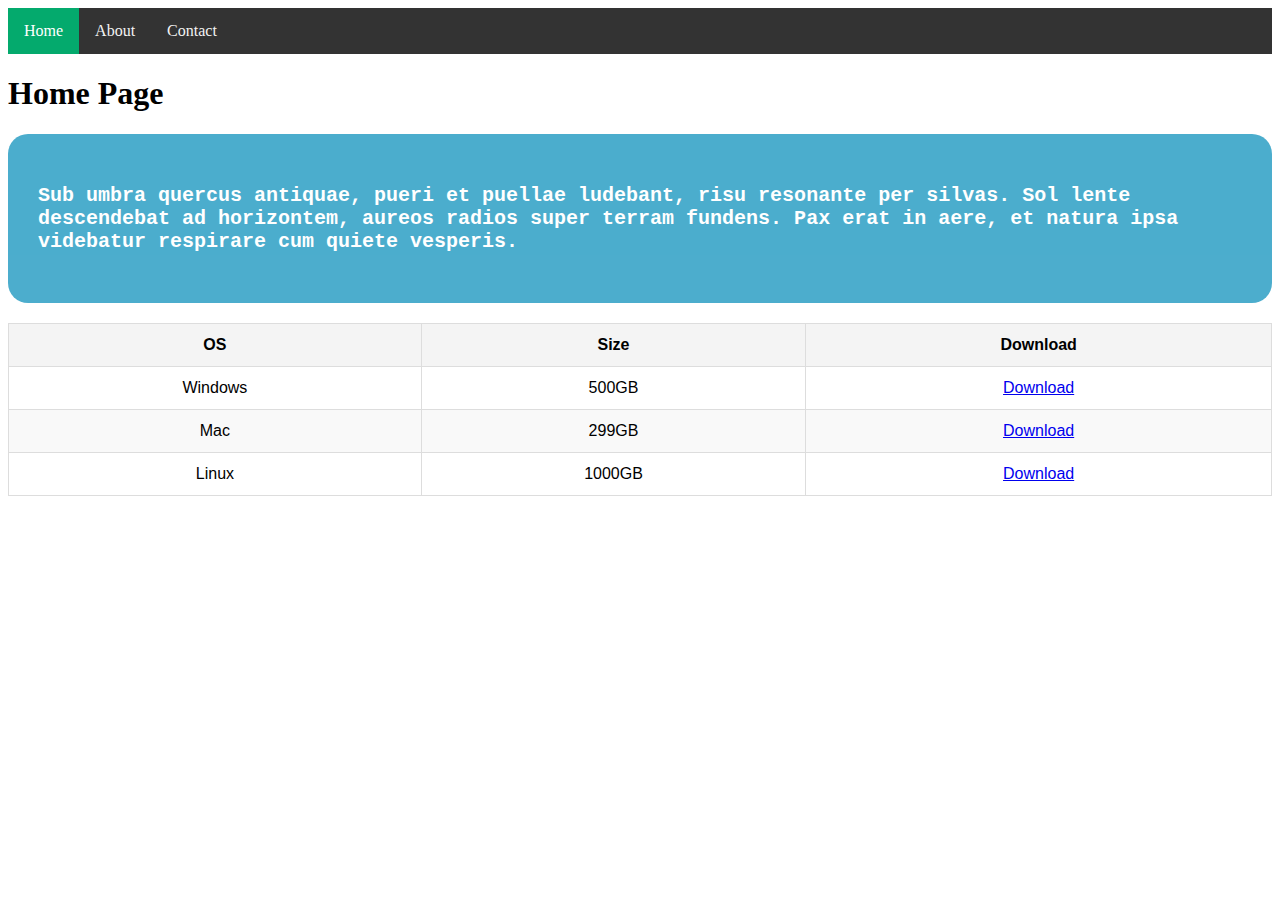
<file: index.html>
<!DOCTYPE html>
<html lang="en">
<head>
  <meta charset="UTF-8">
  <title>Home</title>
  <link rel="stylesheet" href="styles.css">
</head>
<body>
  <header>
    <nav class="navbar">
      <a href="index.html" class="nav-link active">Home</a>
      <a href="about.html" class="nav-link">About</a>
      <a href="contact.html" class="nav-link">Contact</a>
    </nav>
  </header>
  <main>
    <h1>Home Page</h1>
    <div class="text-container">
      <p class="text">Sub umbra quercus antiquae, pueri et puellae ludebant, risu resonante per silvas. Sol lente descendebat ad horizontem, aureos radios super terram fundens. Pax erat in aere, et natura ipsa videbatur respirare cum quiete vesperis.</p>
    </div>

    <table class="element-table">
      <thead>
        <tr>
          <th>OS</th>
          <th>Size</th>
          <th>Download</th>
        </tr>
      </thead>
      <tbody>
        <tr>
          <td>Windows</td>
          <td>500GB</td>
          <td><a href="https://supercell.com/en/games/clashroyale/" target="_blank">Download</a>
</td>
        </tr>
        <tr>
          <td>Mac</td>
          <td>299GB</td>
          <td><a href="https://www.koalastothemax.com" target="_blank">Download</a>
</td>
        </tr>
        <tr>
          <td>Linux</td>
          <td>1000GB</td>
          <td><a href="https://minesweeperonline.com" target="_blank">Download</a></td>
        </tr>

      </tbody>
    </table>
  </main>
</body>
</html>
</file>
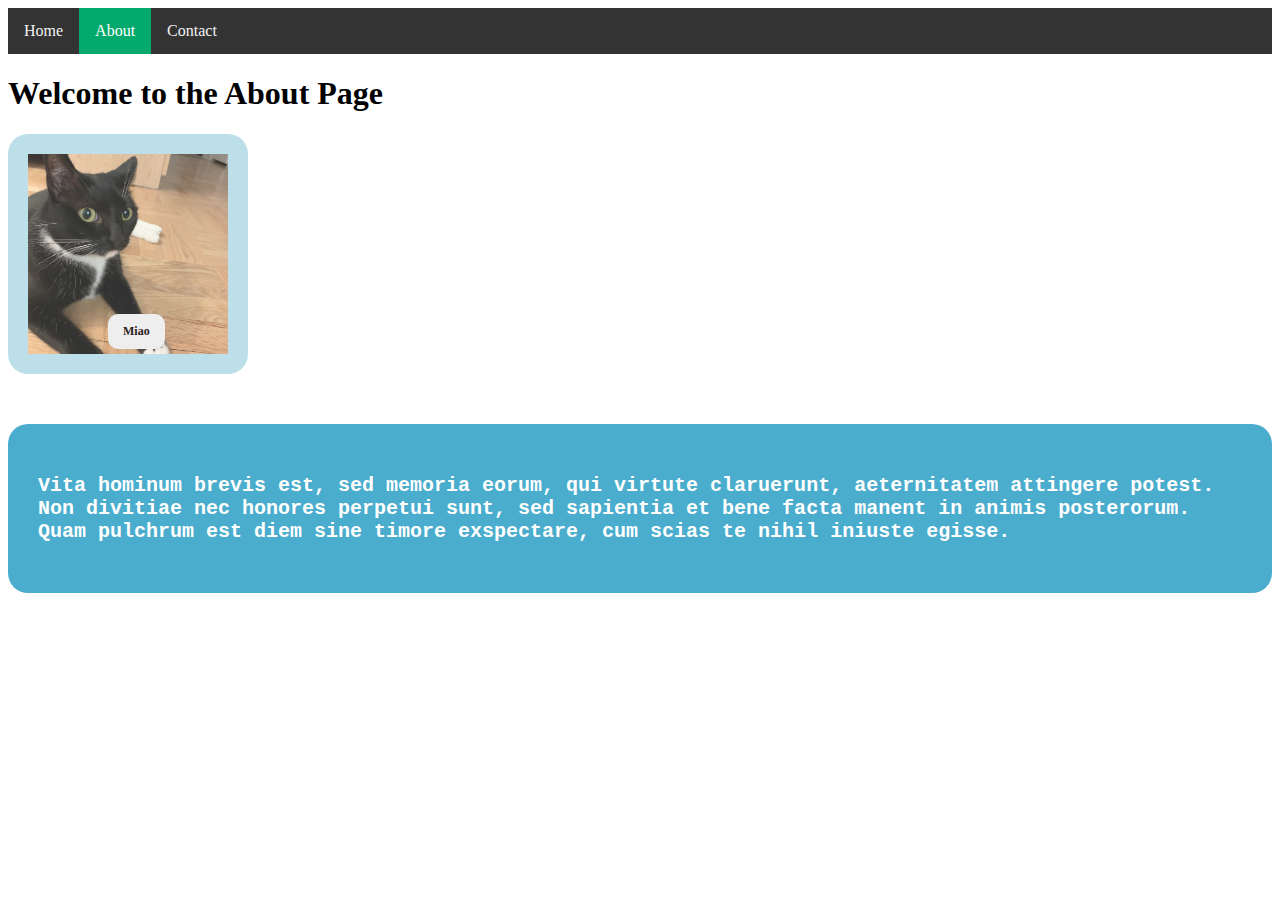
<file: about.html>
<!DOCTYPE html>
<html lang="en">
<head>
  <meta charset="UTF-8">
  <title>About</title>
  <link rel="stylesheet" href="styles.css">
</head>
<body>
  <header>
    <nav class="navbar">
      <a href="index.html" class="nav-link">Home</a>
      <a href="about.html" class="nav-link active">About</a>
      <a href="contact.html" class="nav-link">Contact</a>
    </nav>
  </header>
  <main>
    <h1>Welcome to the About Page</h1>
    <div class="chunk-container">
      <div class="image-container">
        <img src="kitty.jpg" alt="Image on top" class="image-on-top">
        <div class="overlay-text">Miao</div>

      </div>
    </div>
    

    <br><br><br><br><br>
    <div class="text-container">
      <p class="text">Vita hominum brevis est, sed memoria eorum, qui virtute claruerunt, aeternitatem attingere potest. Non divitiae nec honores perpetui sunt, sed sapientia et bene facta manent in animis posterorum. Quam pulchrum est diem sine timore exspectare, cum scias te nihil iniuste egisse.</p>
    </div>

    
  </main>
</body>
</html>
</file>
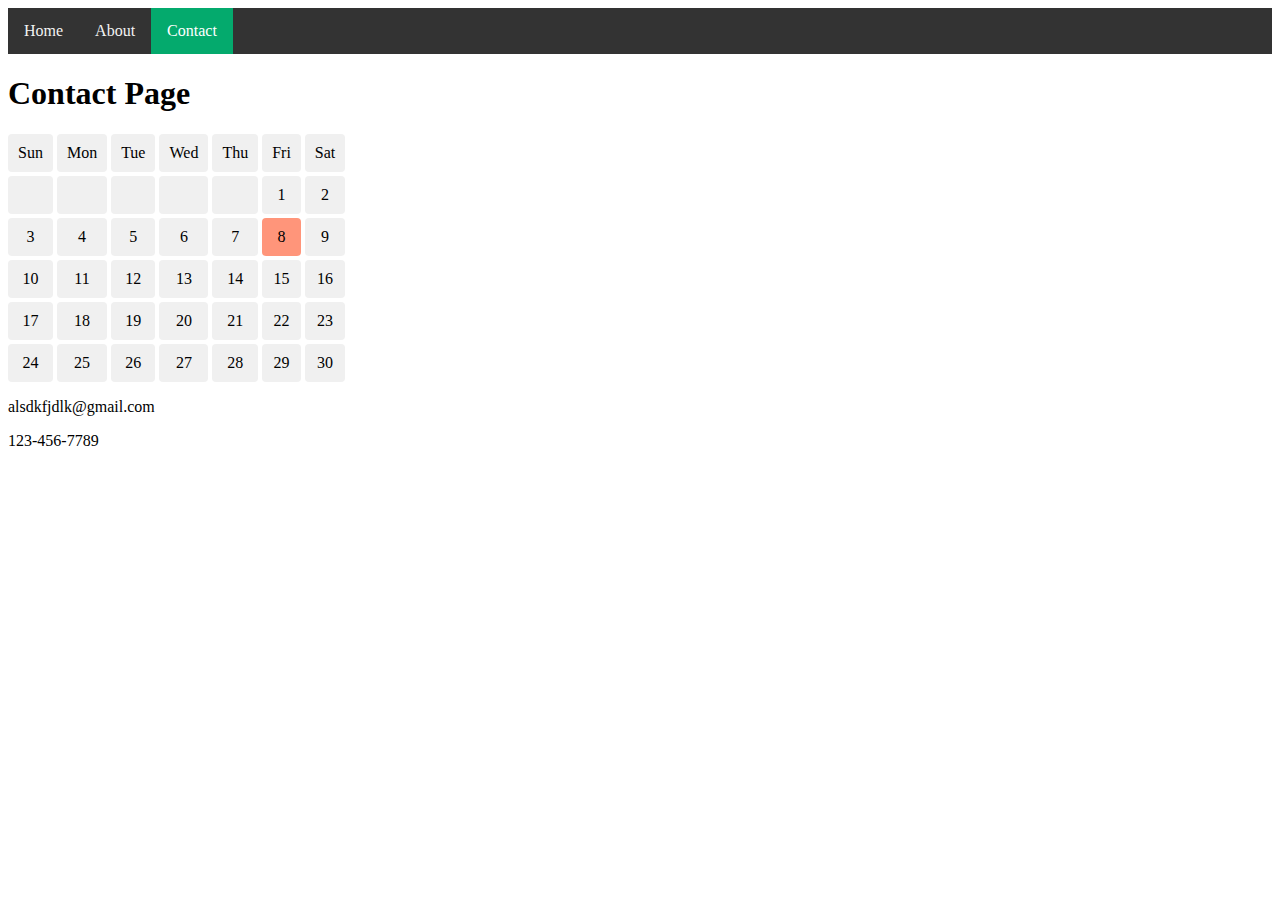
<file: contact.html>
<!DOCTYPE html>
<html lang="en">
<head>
  <meta charset="UTF-8">
  <title>Contact</title>
  <link rel="stylesheet" href="styles.css">
</head>
<body>
  <header>
    <nav class="navbar">
      <a href="index.html" class="nav-link">Home</a>
      <a href="about.html" class="nav-link">About</a>
      <a href="contact.html" class="nav-link active">Contact</a>
    </nav>
  </header>
  <main>
    <h1>Contact Page</h1>

    <div class="calendar">
      <div>Sun</div><div>Mon</div><div>Tue</div><div>Wed</div><div>Thu</div><div>Fri</div><div>Sat</div>
      <div></div><div></div><div></div><div></div><div></div><div>1</div><div>2</div><div>3</div><div>4</div><div>5</div>
      <div>6</div><div>7</div><div>8</div><div>9</div><div>10</div><div>11</div><div>12</div><div>13</div><div>14</div><div>15</div><div class ="current-day">16</div><div>17</div><div>18</div><div>19</div><div>20</div><div>21</div><div>22</div><div>23</div><div>24</div><div>25</div><div>26</div><div>27</div><div>28</div><div>29</div><div>30</div>
    </div>
  </main>
  <p>alsdkfjdlk@gmail.com</p>
  <p>123-456-7789</p>


  
</body>
</html>
</file>
<file: styles.css>
.navbar {
    background-color: #333;
    overflow: hidden;
  }
  
  .nav-link {
    float: left;
    display: block;
    color: #f2f2f2;
    padding: 14px 16px;
    text-decoration: none;
  }
  
  .nav-link:hover {
    background-color: #ddd;
    color: black;
  }
  
  .nav-link.active {
    background-color: #04AA6D;
    color: white;
  }
  
  
  .image-on-top {
    width: 100%;
    height: 100%;
    display: block;
    padding: 20px;
    /* Adds space around the image */
    background-color: lightblue;
    top: 0;
    border-radius: 20px;
    /* Curved corners */
    left: 0;
    object-fit: cover;
    opacity: 0.8;
  }
  .text-container{
    background-color: #1f99c1;
    top: 20px;
    border-radius: 20px;
    /* Curved corners */
    left: 0;
    object-fit: cover;
    opacity: 0.8;
    padding: 30px;
  }
  
  .chunk-text-container{
    background-color: #1f99c1;
    top: 20px;
    border-radius: 20px;
    /* Curved corners */
    left: 0;
    object-fit: cover;
    opacity: 0.8;
    padding: 30px;
    left:30%;
    max-width: 70%;
  
  }
  .chunk-container{
      display: flex;
      align-items: center; /* vertically align items */
      gap: 20px; /* space between image and text */
    
  }
  
  
  
  
  .text{
    color: white;
    font-family:'Courier New', Courier, monospace;
    font-weight: bold;
    font-size: 20px;
  }
  
  .image-container {
    width: 200px;
    height:200px;
    position: relative;
    display: inline-block;
  }
  
  .overlay-text {
    position: absolute;
    top: 90%;
    left: 50%;
    color: #2c2121;
    font-size: 12px;
    font-weight: bold;
    
    background: #eee;
    padding: 10px 15px;
    border-radius: 10px;
  }
  
  
  
  .element-table {
    width: 100%;
    border-collapse: collapse;
    margin: 20px 0;
    font-family: Arial, sans-serif;
  }
  
  .element-table th,
  .element-table td {
    border: 1px solid #ddd;
    padding: 12px;
    text-align: center;
  }
  
  .element-table thead {
    background-color: #f4f4f4;
  }
  
  .element-table tr:nth-child(even) {
    background-color: #f9f9f9;
  }
  
  .element-table tr:hover {
    background-color: #eef;
  }
  
  .calendar {
    display: grid;
    grid-template-columns: repeat(7, 1fr);
    gap: 4px;
    width: 300px;
    text-align: center;
  }
  .calendar div {
    padding: 10px;
    background: #f0f0f0;
    border-radius: 4px;
  }
  .calendar div:nth-child(20){
    background-color: #ff957a;
  }
</file>
